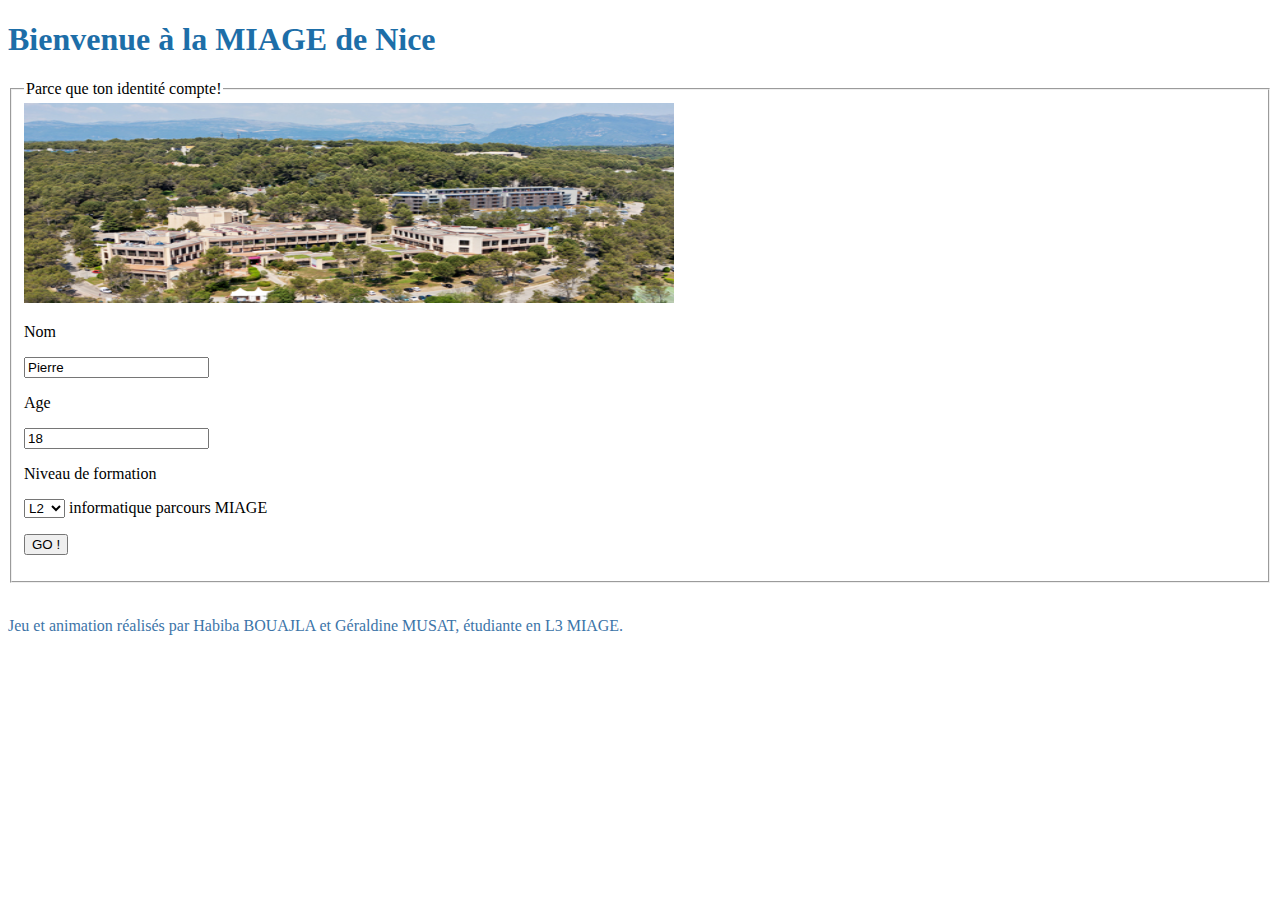
<file: index.html>
<!DOCTYPE html>
<html>
<head>
  <meta charset="utf-8">
  <meta name="viewport" content="width=device-width">
  <link rel="stylesheet" href="css.css"/>
  <title>Projet Porte Ouverte MIAGE</title>
</head>
<header>
    <h1>Bienvenue à la MIAGE de Nice</h1>
</header>
<body>
    <form name="information" action="jeu.html">
        <fieldset>
            <img src="locaux.jpg" width="650" height="200" alt="Locaux MIAGE">
            <legend>Parce que ton identité compte! </legend>
            <p>Nom </p>
            <input name="nom" type="text" value="Pierre" width=5>
            <p>Age</p>
            <input name="age" type="number" value="18" width=5>
            <p>Niveau de formation </p>
            <select name="formation">
                <option value="L2">L2</option>
                <option value="L3">L3</option>
                <option value="M1">M1</option>
            </select>
            informatique parcours MIAGE
             <p><input type="submit" value="GO !"/></p>
        </fieldset>

    </form>
    <br/>
</body>
<footer>
    <p>
        Jeu et animation réalisés par  Habiba BOUAJLA et Géraldine MUSAT, étudiante en L3 MIAGE.
    </p>
</footer>
</html>
</file>
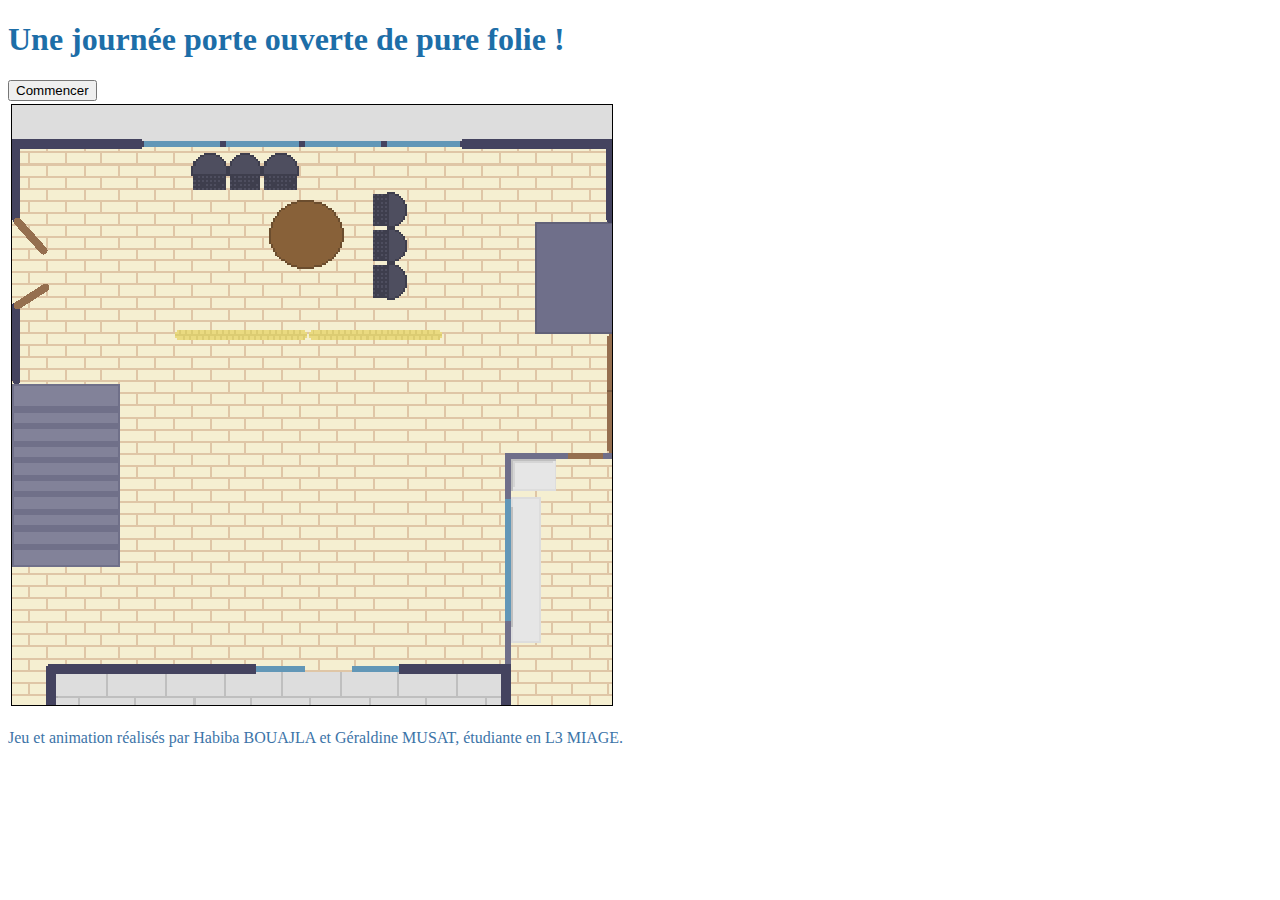
<file: jeu.html>
<!DOCTYPE html>
<html>
<head>
  <meta charset="utf-8">
  <meta name="viewport" content="width=device-width">
  <script type="text/javascript" src="javascript.js"></script>
  <link rel="stylesheet" href="css.css"/>
  <title>Projet JS MIAGE</title>
</head>
<header>
    <h1>
        Une journée porte ouverte de pure folie !
    </h1>
</header>
<body>
        <input type="button" value="Commencer" onclick="initialisationPerso();"/>
    <br/>

    <table>
        <tbody>
            <tr>
                <td>
                    <canvas width=600 height=600 id="myCanvas"></canvas>
                    
                </td>
                <td>
                    <h3 style="display:none;"></h3>
                    <img height="200" width="200" style="display:none;"/>
                    <p style="display:none;"></p>
                    <select name="" style="display:none;">
                        <option value="Q0">Clique et selectionne ta question !</option>
                        <option value="Q1"></option>
                        <option value="Q2"></option>
                    </select>
                    <p style="display:none;"></p>
                </td>
            </tr>
        </tbody>
    </table>
</body>
<footer>
    <p>
        Jeu et animation réalisés par  Habiba BOUAJLA et Géraldine MUSAT, étudiante en L3 MIAGE.
    </p>
</footer>
</html>
</file>
<file: css.css>
#myCanvas {
    border : 1px solid;
}

header{
    color: rgb(29, 110, 168);
}

p > img {
    float: right;
    position: fixed;
}

footer > p {
    color: rgb(60, 116, 168);
}
</file>
